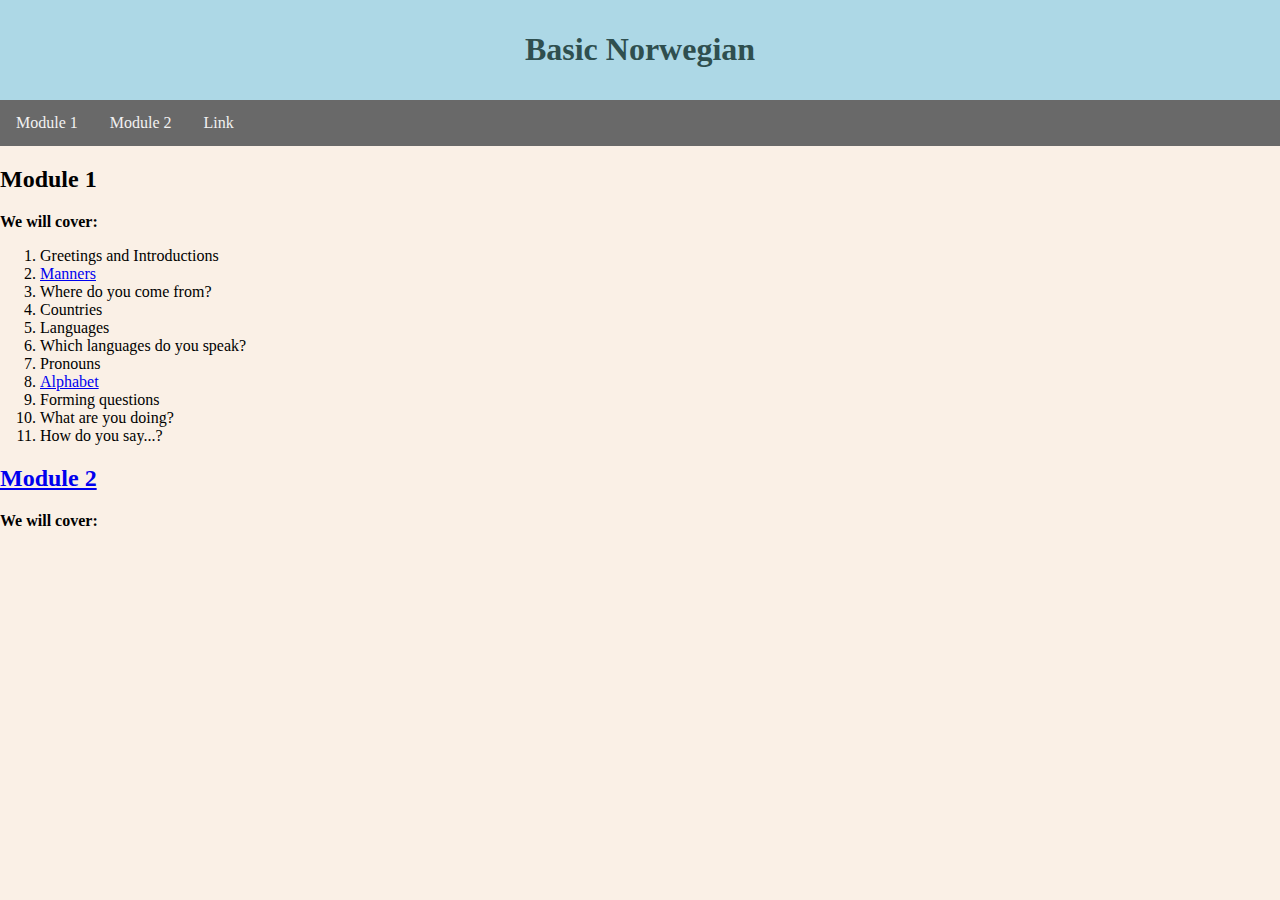
<file: NorwegianMedia.html>
<!DOCTYPE html>
<html>
<head>
	<meta charset="utf-8">
	<meta name="viewport" content="width=device-width, initial-scale=1">
	<title>Norwegian for beginners</title>
	
	<style>
		body {
		margin: 0;
		background: #FAF0E6;
		}
		.header {
		background-color: #ADD8E6;
		color: #2F4F4F;
		padding: 10px;
		text-align: center;
		}
	/* Style the top navigation bar */
		.topnav {
		overflow: hidden;
		background-color: #696969;
		}
	/* Style the topnav links */
		.topnav a {
		float: left;
		display: block;
		color: #f2f2f2;
		text-align: center;
		padding: 14px 16px;
		text-decoration: none;
		}
	/* Change color on hover */
		.topnav a:hover {
		background-color: #ddd;
		color: black;
		}
	</style>
	
</head>

<body>
	<div class="header">
	<h1>Basic Norwegian</h1>
	</div>
	<div class="topnav">
	<a href="Module1.html"> Module 1 </a>
	<a href="Module2.html">Module 2</a>
	<a href="#">Link</a>
	</div>
	
	<h2>Module 1</h2>
	<p><strong>We will cover:</strong></p>

	<ol>
		<li>Greetings and Introductions </li>
		<li><a href="Module1.html#manners">Manners</a></li>
		<li>Where do you come from?</li>
		<li>Countries</li>
		<li>Languages</li>
		<li>Which languages do you speak?</li>
		<li>Pronouns</li>
		<li><a href="module1.html#alphabet"> Alphabet </a></li>
		<li>Forming questions</li>
		<li>What are you doing?</li>
		<li>How do you say...?</li>
		
	</ol>
	
	<h2><a href=module2.html" target="_blank">Module 2</a></h2>
	<p><strong>We will cover:</strong></p>
	




</body>
</html>
</file>
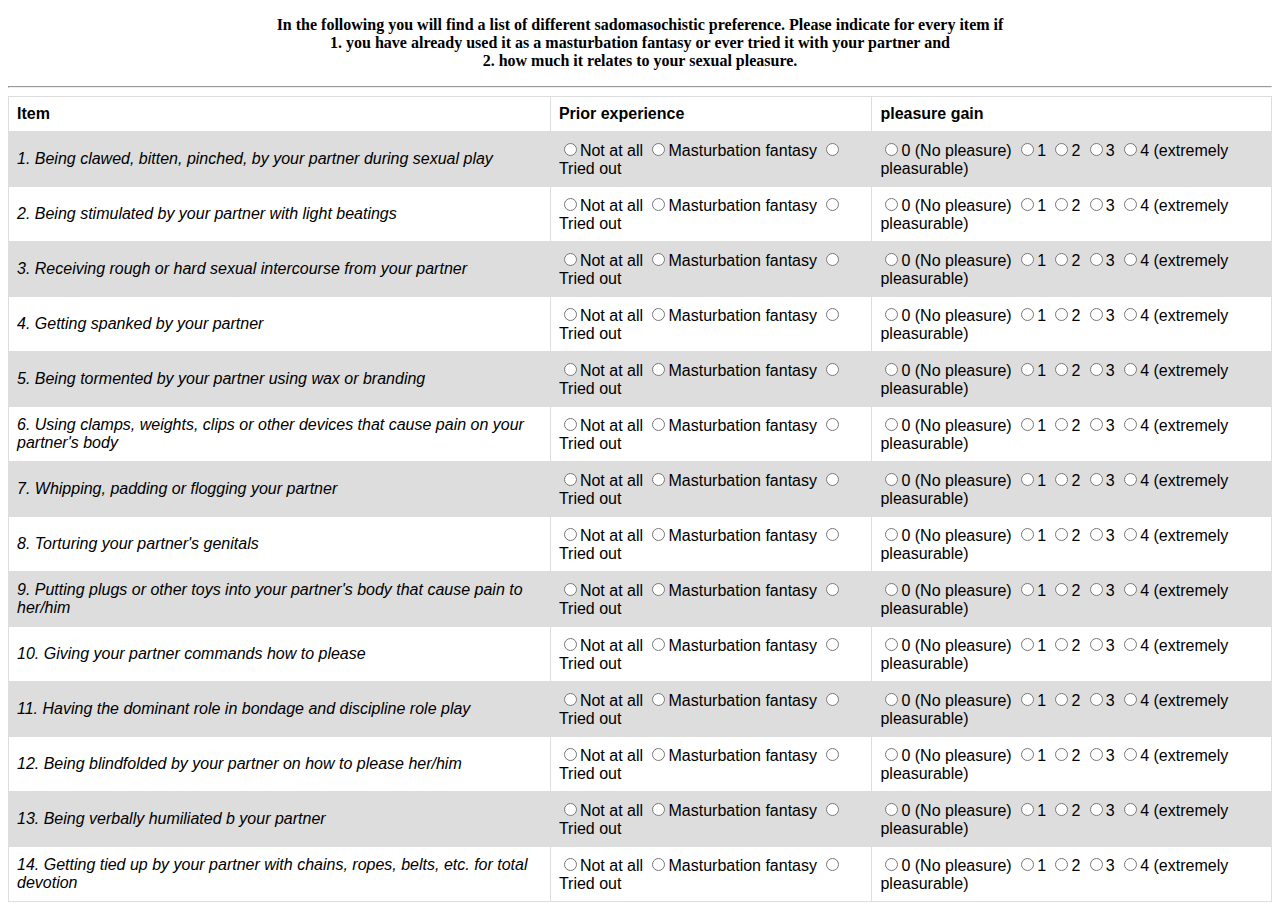
<file: Questionnaire1.html>
<!DOCTYPE html>
<html>
	<head>
		<title>Questionnaire 1</title>
	
	<style>
	
	table {
    font-family: arial, sans-serif;
    border-collapse: collapse;
    width: 100%;
	}

	td, th {
    border: 1px solid #dddddd;
    text-align: left;
    padding: 8px;
	}

	tr:nth-child(even) {
    background-color: #dddddd;
	}
	</style>
	
	</head>
	<body>
	<p ALIGN=center><strong>In the following you will find a list of different sadomasochistic preference. Please indicate for every item if <br>1. you have already used it as a masturbation fantasy
		or ever tried it with your partner and<br> 2. how much it relates to your sexual pleasure. </strong></p>
	<hr>
	<div class="scroll">
	<form>
	<table>
	<tr>
		<th>Item</th>
		<th>Prior experience</th>
		<th>pleasure gain</th>
	</tr>
	<tr>
		<td>
			<em>1. Being clawed, bitten, pinched, by your partner during sexual play</em>
		</td>
		<td>	<input type="radio" name="scale" value="Not at all">Not at all
				<input type="radio" name="scale" value="Masturbation fantasy">Masturbation fantasy
				<input type="radio" name="scale" value="Tried out">Tried out
		</td>
		<td>
			<input type="radio" name="number" value="0">0 (No pleasure)
			<input type="radio" name="number" value="1">1
			<input type="radio" name="number" value="2">2
			<input type="radio" name="number" value="3">3
			<input type="radio" name="number" value="4">4 (extremely pleasurable)
		</td>
	</tr>
	<tr>
		<td>
			<em>2. Being stimulated by your partner with light beatings</em>
		</td>
		<td>
			<input type="radio" name="scale" value="Not at all">Not at all
				<input type="radio" name="scale" value="Masturbation fantasy">Masturbation fantasy
				<input type="radio" name="scale" value="Tried out">Tried out
		</td>
		<td>
			<input type="radio" name="number" value="0">0 (No pleasure)
			<input type="radio" name="number" value="1">1
			<input type="radio" name="number" value="2">2
			<input type="radio" name="number" value="3">3
			<input type="radio" name="number" value="4">4 (extremely pleasurable)
		</td>
	</tr>
	<tr>
		<td>
			<em>3. Receiving rough or hard sexual intercourse from your partner</em>
		</td>
		<td>
			<input type="radio" name="scale" value="Not at all">Not at all
				<input type="radio" name="scale" value="Masturbation fantasy">Masturbation fantasy
				<input type="radio" name="scale" value="Tried out">Tried out
		</td>
		<td>
			<input type="radio" name="number" value="0">0 (No pleasure)
			<input type="radio" name="number" value="1">1
			<input type="radio" name="number" value="2">2
			<input type="radio" name="number" value="3">3
			<input type="radio" name="number" value="4">4 (extremely pleasurable)
		</td>
	</tr>
	<tr>
		<td>
			<em>4. Getting spanked by your partner</em>
		</td>
		<td>
			<input type="radio" name="scale" value="Not at all">Not at all
				<input type="radio" name="scale" value="Masturbation fantasy">Masturbation fantasy
				<input type="radio" name="scale" value="Tried out">Tried out
		</td>
		<td>
			<input type="radio" name="number" value="0">0 (No pleasure)
			<input type="radio" name="number" value="1">1
			<input type="radio" name="number" value="2">2
			<input type="radio" name="number" value="3">3
			<input type="radio" name="number" value="4">4 (extremely pleasurable)
		</td>
	</tr>
	<tr>
		<td>
			<em>5. Being tormented by your partner using wax or branding</em>
		</td>
		<td>
			<input type="radio" name="scale" value="Not at all">Not at all
				<input type="radio" name="scale" value="Masturbation fantasy">Masturbation fantasy
				<input type="radio" name="scale" value="Tried out">Tried out
		</td>
		<td>
			<input type="radio" name="number" value="0">0 (No pleasure)
			<input type="radio" name="number" value="1">1
			<input type="radio" name="number" value="2">2
			<input type="radio" name="number" value="3">3
			<input type="radio" name="number" value="4">4 (extremely pleasurable)
		</td>
	</tr>
	<tr>
		<td>
			<em>6. Using clamps, weights, clips or other devices that cause pain on your partner's body</em>
		</td>
		<td>
			<input type="radio" name="scale" value="Not at all">Not at all
				<input type="radio" name="scale" value="Masturbation fantasy">Masturbation fantasy
				<input type="radio" name="scale" value="Tried out">Tried out
		</td>
		<td>
			<input type="radio" name="number" value="0">0 (No pleasure)
			<input type="radio" name="number" value="1">1
			<input type="radio" name="number" value="2">2
			<input type="radio" name="number" value="3">3
			<input type="radio" name="number" value="4">4 (extremely pleasurable)
		</td>
	</tr>
	<tr>
		<td>
			<em>7. Whipping, padding or flogging your partner</em>
		</td>
		<td>
			<input type="radio" name="scale" value="Not at all">Not at all
				<input type="radio" name="scale" value="Masturbation fantasy">Masturbation fantasy
				<input type="radio" name="scale" value="Tried out">Tried out
		</td>
		<td>
			<input type="radio" name="number" value="0">0 (No pleasure)
			<input type="radio" name="number" value="1">1
			<input type="radio" name="number" value="2">2
			<input type="radio" name="number" value="3">3
			<input type="radio" name="number" value="4">4 (extremely pleasurable)
		</td>
	</tr>
	<tr>
		<td>
			<em>8. Torturing your partner's genitals</em>
		</td>
		<td>
			<input type="radio" name="scale" value="Not at all">Not at all
				<input type="radio" name="scale" value="Masturbation fantasy">Masturbation fantasy
				<input type="radio" name="scale" value="Tried out">Tried out
		</td>
		<td>
			<input type="radio" name="number" value="0">0 (No pleasure)
			<input type="radio" name="number" value="1">1
			<input type="radio" name="number" value="2">2
			<input type="radio" name="number" value="3">3
			<input type="radio" name="number" value="4">4 (extremely pleasurable)
		</td>
	</tr>
	<tr>
		<td>
			<em>9. Putting plugs or other toys into your partner's body that cause pain to her/him</em>
		</td>
		<td>
			<input type="radio" name="scale" value="Not at all">Not at all
				<input type="radio" name="scale" value="Masturbation fantasy">Masturbation fantasy
				<input type="radio" name="scale" value="Tried out">Tried out
		</td>
		<td>
			<input type="radio" name="number" value="0">0 (No pleasure)
			<input type="radio" name="number" value="1">1
			<input type="radio" name="number" value="2">2
			<input type="radio" name="number" value="3">3
			<input type="radio" name="number" value="4">4 (extremely pleasurable)
		</td>
	</tr>
	<tr>
		<td>
			<em>10. Giving your partner commands how to please</em>
		</td>
		<td>
			<input type="radio" name="scale" value="Not at all">Not at all
				<input type="radio" name="scale" value="Masturbation fantasy">Masturbation fantasy
				<input type="radio" name="scale" value="Tried out">Tried out
		</td>
		<td>
			<input type="radio" name="number" value="0">0 (No pleasure)
			<input type="radio" name="number" value="1">1
			<input type="radio" name="number" value="2">2
			<input type="radio" name="number" value="3">3
			<input type="radio" name="number" value="4">4 (extremely pleasurable)
		</td>
	</tr>
	<tr>
		<td>
			<em>11. Having the dominant role in bondage and discipline role play</em>
		</td>
		<td>
			<input type="radio" name="scale" value="Not at all">Not at all
				<input type="radio" name="scale" value="Masturbation fantasy">Masturbation fantasy
				<input type="radio" name="scale" value="Tried out">Tried out
		</td>
		<td>
			<input type="radio" name="number" value="0">0 (No pleasure)
			<input type="radio" name="number" value="1">1
			<input type="radio" name="number" value="2">2
			<input type="radio" name="number" value="3">3
			<input type="radio" name="number" value="4">4 (extremely pleasurable)
		</td>
	</tr>
	<tr>
		<td>
			<em>12. Being blindfolded by your partner on how to please her/him</em>
		</td>
		<td>
			<input type="radio" name="scale" value="Not at all">Not at all
				<input type="radio" name="scale" value="Masturbation fantasy">Masturbation fantasy
				<input type="radio" name="scale" value="Tried out">Tried out
		</td>
		<td>
			<input type="radio" name="number" value="0">0 (No pleasure)
			<input type="radio" name="number" value="1">1
			<input type="radio" name="number" value="2">2
			<input type="radio" name="number" value="3">3
			<input type="radio" name="number" value="4">4 (extremely pleasurable)
		</td>
	</tr>
	<tr>
		<td>
			<em>13. Being verbally humiliated b your partner</em>
		</td>
		<td>
			<input type="radio" name="scale" value="Not at all">Not at all
				<input type="radio" name="scale" value="Masturbation fantasy">Masturbation fantasy
				<input type="radio" name="scale" value="Tried out">Tried out
		</td>
		<td>
			<input type="radio" name="number" value="0">0 (No pleasure)
			<input type="radio" name="number" value="1">1
			<input type="radio" name="number" value="2">2
			<input type="radio" name="number" value="3">3
			<input type="radio" name="number" value="4">4 (extremely pleasurable)
		</td>
	</tr>
	<tr>
		<td>
			<em>14. Getting tied up by your partner with chains, ropes, belts, etc. for total devotion</em>
		</td>
		<td>
			<input type="radio" name="scale" value="Not at all">Not at all
				<input type="radio" name="scale" value="Masturbation fantasy">Masturbation fantasy
				<input type="radio" name="scale" value="Tried out">Tried out
		</td>
		<td>
			<input type="radio" name="number" value="0">0 (No pleasure)
			<input type="radio" name="number" value="1">1
			<input type="radio" name="number" value="2">2
			<input type="radio" name="number" value="3">3
			<input type="radio" name="number" value="4">4 (extremely pleasurable)
		</td>
	</tr>
	
	
	
	</table>
	</form>
	
	
	

	</body>
</html>
</file>
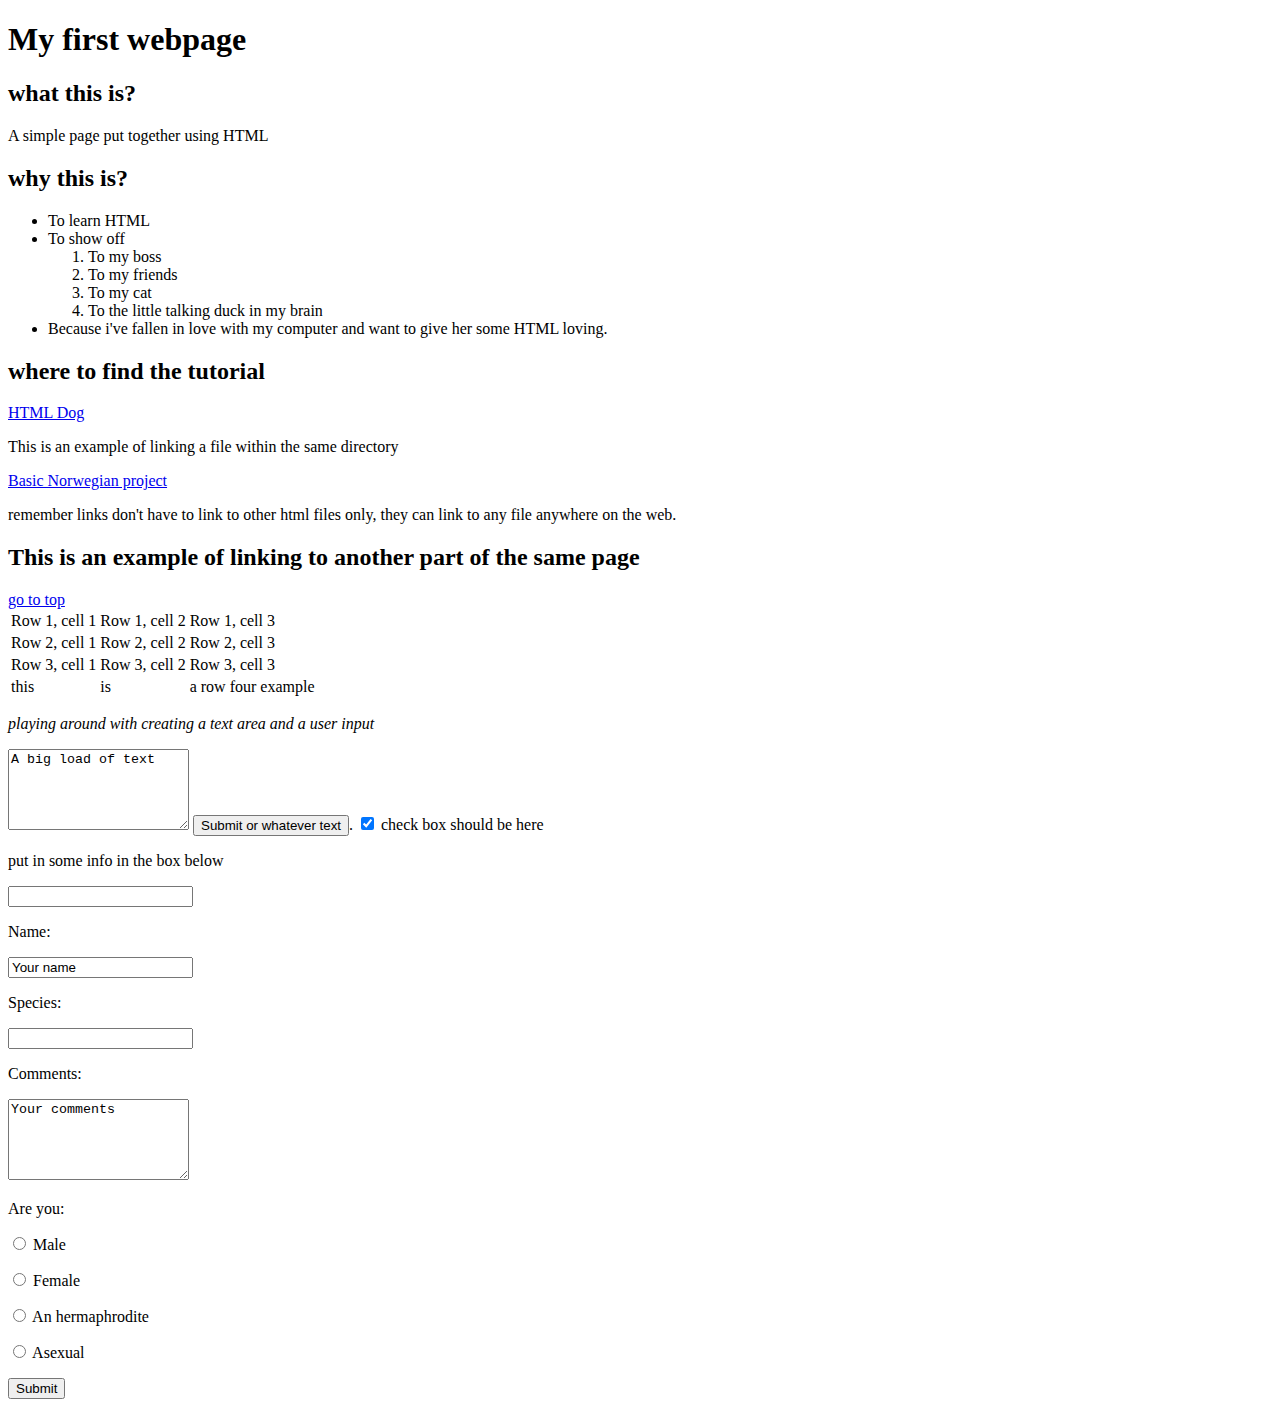
<file: html/myfirstpage.html>
<!DOCTYPE html>
<html>
<head>
	<title>My first web page</title>
</head>
<body>
	<h1 id="top">My first webpage</h1>

	<h2>what this is? </h2>
	<p>A simple page put together using HTML </p>

	<h2>why this is?</h2>
	<ul>
		<li>To learn HTML</li>
		<li>To show off</li>
			<ol>
				<li> To my boss</li>
				<li>To my friends</li>
				<li>To my cat</li>
				<li>To the little talking duck in my brain</li>
		  </li>
			</ol>
		<li>Because i've fallen in love with my computer and want to give her some HTML loving.</li>
  </li>
	</ul>
	
	<h2> where to find the tutorial</h2>
	<p><a href="http://www.htmldog.com">HTML Dog </a></p>

	<p>This is an example of linking a file within the same directory</p>
	<a href="NorwegianMedia.html">Basic Norwegian project</a>
	<p>remember links don't have to link to other html files only, they can link to any file anywhere on the web.</p>

	<h2>This is an example of linking to another part of the same page</h2>
	<a href="#top">go to top </a>

	<table>
    	<tr>
        	<td>Row 1, cell 1</td>
        	<td>Row 1, cell 2</td>
        	<td>Row 1, cell 3</td>
    	</tr>
    	<tr>
        	<td>Row 2, cell 1</td>
        	<td>Row 2, cell 2</td>
        	<td>Row 2, cell 3</td>
    	</tr>
    	<tr>
        	<td>Row 3, cell 1</td>
        	<td>Row 3, cell 2</td>
        	<td>Row 3, cell 3</td>
    	</tr>
    	
	<tr>
        	<td>this</td>
        	<td>is</td>
        	<td>a row four example</td>
    	</tr>
	</table>
	
	<p> <i>playing around with creating a text area and a user input</i></p>
	<textarea rows="5" cols="20">A big load of text</textarea>
	
	<input type="submit" value="Submit or whatever text">.</input>
	
	<input type="checkbox"checked> check box should be here </input>
	
	<p>put in some info in the box below</p>
	<input type="text" name="talkingsponge"></input>
	
	<p>Name:</p>
    <p><input type="text" name="name" value="Your name"></p>

    <p>Species:</p>
    <p><input name="species"></p>
	 <p>Comments: </p>
    <p><textarea name="comments" rows="5" cols="20">Your comments</textarea></p>

    <p>Are you:</p>
    <p><input type="radio" name="areyou" value="male"> Male</p>
    <p><input type="radio" name="areyou" value="female"> Female</p>
    <p><input type="radio" name="areyou" value="hermaphrodite"> An hermaphrodite</p>
    <p><input type="radio" name="areyou" value="asexual"> Asexual</p>

    <p><input type="submit"></p>

</form>

	
	
</body>
</html>
</file>
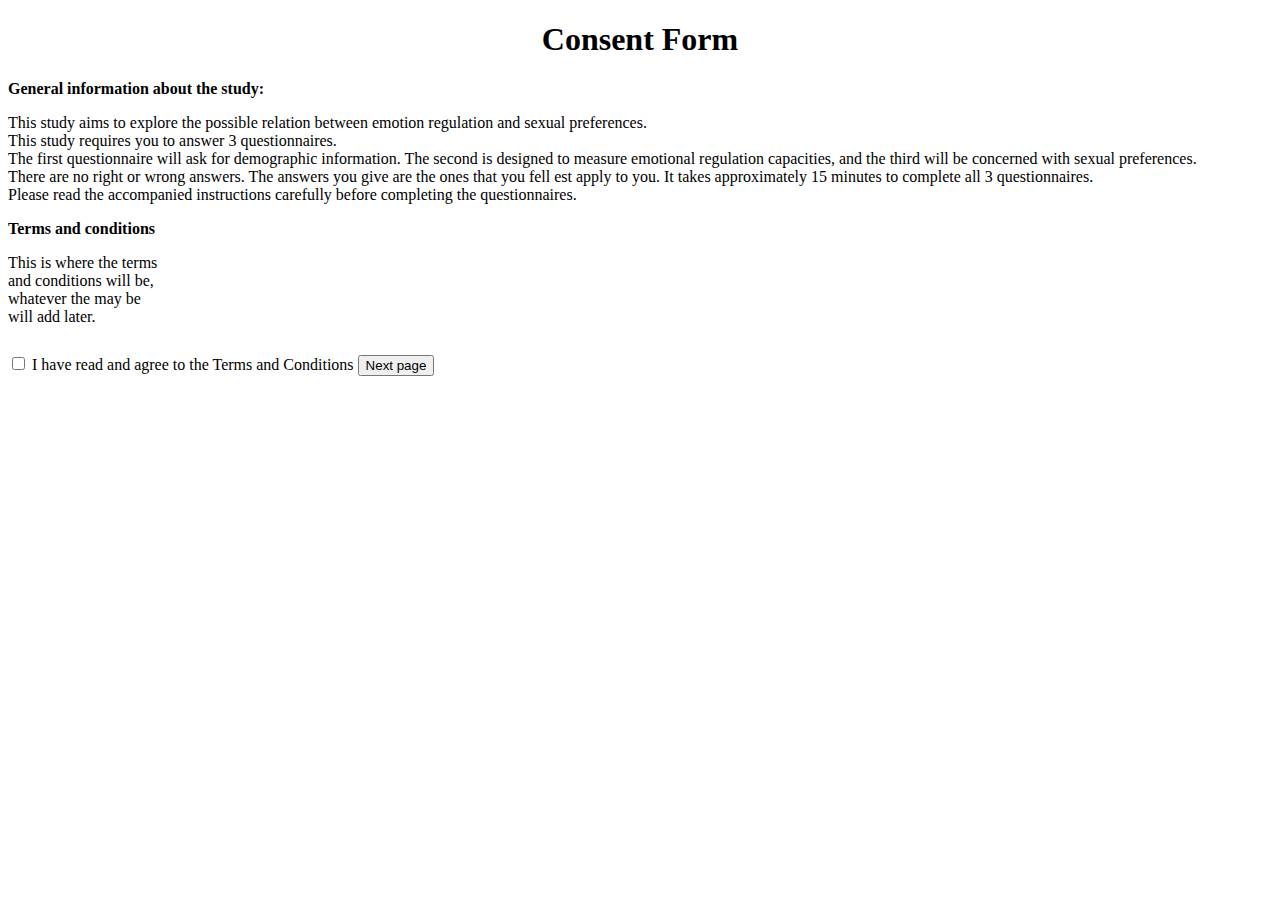
<file: html/SimenSurvey.html>
<!DOCTYPE html>
<html>
	<head>
		<title>Emotional Regulation and BDSM Survey</title>
		<style>div.scroll{width:150px;height:100px;overflow:scroll;}
			
				header{text-align:center;}
		</style>
						
	</head>
	<body>
		<header>
		<h1>Consent Form</h1>
		</header>
		<p><b>General information about the study:</b></p>
		<p>This study aims to explore the possible relation between emotion regulation and sexual preferences.<br>
			This study requires you to answer 3 questionnaires.<br> The first questionnaire will ask for demographic information.
			The second is designed to measure emotional regulation capacities, and the third will be concerned with sexual preferences.<br>
			There are no right or wrong answers. The answers you give are the ones that you fell est apply to you. It takes approximately 15 minutes to complete all 3 questionnaires.<br>
			Please read the accompanied instructions carefully before completing the questionnaires.</p>
		<p><strong>Terms and conditions</strong></p>
		<div class="scroll">This is where the terms and conditions will be, whatever the may be<br>
							will add later.
		</div>
		<form method="GET" action="questionnaire1.html" target="_blank" onsubmit="if(document.getElementById('agree').checked) { return true; } else { alert('Please indicate that you have read and agree to the Terms and Conditions'); return false; }">

			<input type="checkbox" name="checkbox" value="check" id="agree" /> I have read and agree to the Terms and Conditions
			<input type="submit" value="Next page">
		</form>
		
		
	</body>
</html>
</file>
